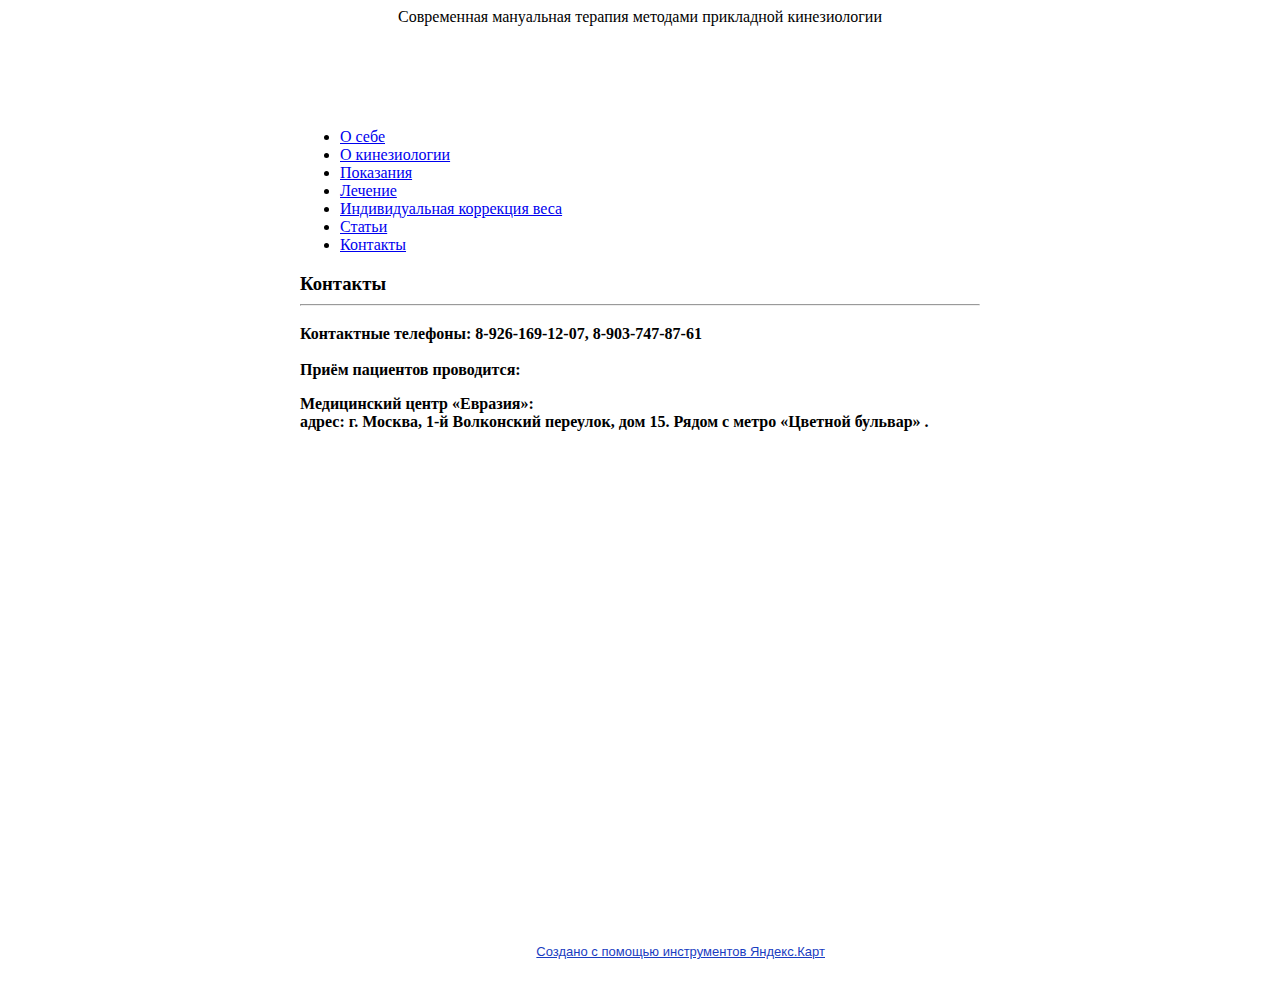
<file: kontakty.html>
<!DOCTYPE HTML PUBLIC "-//W3C//DTD HTML 4.01 Transitional//EN">
<html xmlns="http://www.w3.org/1999/xhtml" lang="ru-RU">

<head profile="http://gmpg.org/xfn/11">
	<meta http-equiv="Content-Type" content="text/html; charset=UTF-8" />
	<meta name="keywords" content="Прикладная кинезиология, мануальная терапия, коррекция веса, гомеопатия" />	
	<meta name="description" content="Прикладная кинезиология. Эффективные и безопасные методы диагностики и лечения болезней." />

	<title>Прикладная кинезиология. Доктор Львов. Контакты</title>

	<style type="text/css" media="screen">
		@import url( http://www.doctor-lvov.ru/wp-content/themes/kineziology-brown/style.css );
	</style>
	<script type="text/javascript" src="http://www.doctor-lvov.ru/wp-content/themes/kineziology-brown/jquery-1.2.6.js"></script>
	<script type="text/javascript" src="http://www.doctor-lvov.ru/wp-content/themes/kineziology-brown/ie.js"></script>


	<link rel="pingback" href="http://www.doctor-lvov.ru/xmlrpc.php" />
		<link rel='archives' title='Август 2013' href='http://www.doctor-lvov.ru/2013/08' />
	<link rel='archives' title='Сентябрь 2011' href='http://www.doctor-lvov.ru/2011/09' />
	<link rel='archives' title='Август 2011' href='http://www.doctor-lvov.ru/2011/08' />
	<link rel='archives' title='Декабрь 2010' href='http://www.doctor-lvov.ru/2010/12' />
	<link rel='archives' title='Март 2010' href='http://www.doctor-lvov.ru/2010/03' />
	<link rel='archives' title='Август 2009' href='http://www.doctor-lvov.ru/2009/08' />
	<link rel='archives' title='Сентябрь 2008' href='http://www.doctor-lvov.ru/2008/09' />
		<link rel='dns-prefetch' href='//s.w.org' />
		<script type="text/javascript">
			window._wpemojiSettings = {"baseUrl":"https:\/\/s.w.org\/images\/core\/emoji\/11\/72x72\/","ext":".png","svgUrl":"https:\/\/s.w.org\/images\/core\/emoji\/11\/svg\/","svgExt":".svg","source":{"concatemoji":"http:\/\/www.doctor-lvov.ru\/wp-includes\/js\/wp-emoji-release.min.js?ver=5.0.4"}};
			!function(a,b,c){function d(a,b){var c=String.fromCharCode;l.clearRect(0,0,k.width,k.height),l.fillText(c.apply(this,a),0,0);var d=k.toDataURL();l.clearRect(0,0,k.width,k.height),l.fillText(c.apply(this,b),0,0);var e=k.toDataURL();return d===e}function e(a){var b;if(!l||!l.fillText)return!1;switch(l.textBaseline="top",l.font="600 32px Arial",a){case"flag":return!(b=d([55356,56826,55356,56819],[55356,56826,8203,55356,56819]))&&(b=d([55356,57332,56128,56423,56128,56418,56128,56421,56128,56430,56128,56423,56128,56447],[55356,57332,8203,56128,56423,8203,56128,56418,8203,56128,56421,8203,56128,56430,8203,56128,56423,8203,56128,56447]),!b);case"emoji":return b=d([55358,56760,9792,65039],[55358,56760,8203,9792,65039]),!b}return!1}function f(a){var c=b.createElement("script");c.src=a,c.defer=c.type="text/javascript",b.getElementsByTagName("head")[0].appendChild(c)}var g,h,i,j,k=b.createElement("canvas"),l=k.getContext&&k.getContext("2d");for(j=Array("flag","emoji"),c.supports={everything:!0,everythingExceptFlag:!0},i=0;i<j.length;i++)c.supports[j[i]]=e(j[i]),c.supports.everything=c.supports.everything&&c.supports[j[i]],"flag"!==j[i]&&(c.supports.everythingExceptFlag=c.supports.everythingExceptFlag&&c.supports[j[i]]);c.supports.everythingExceptFlag=c.supports.everythingExceptFlag&&!c.supports.flag,c.DOMReady=!1,c.readyCallback=function(){c.DOMReady=!0},c.supports.everything||(h=function(){c.readyCallback()},b.addEventListener?(b.addEventListener("DOMContentLoaded",h,!1),a.addEventListener("load",h,!1)):(a.attachEvent("onload",h),b.attachEvent("onreadystatechange",function(){"complete"===b.readyState&&c.readyCallback()})),g=c.source||{},g.concatemoji?f(g.concatemoji):g.wpemoji&&g.twemoji&&(f(g.twemoji),f(g.wpemoji)))}(window,document,window._wpemojiSettings);
		</script>
		<style type="text/css">
img.wp-smiley,
img.emoji {
	display: inline !important;
	border: none !important;
	box-shadow: none !important;
	height: 1em !important;
	width: 1em !important;
	margin: 0 .07em !important;
	vertical-align: -0.1em !important;
	background: none !important;
	padding: 0 !important;
}
</style>
<link rel='stylesheet' id='wp-block-library-css'  href='http://www.doctor-lvov.ru/wp-includes/css/dist/block-library/style.min.css?ver=5.0.4' type='text/css' media='all' />
<link rel='https://api.w.org/' href='http://www.doctor-lvov.ru/wp-json/' />
<link rel="EditURI" type="application/rsd+xml" title="RSD" href="http://www.doctor-lvov.ru/xmlrpc.php?rsd" />
<link rel="wlwmanifest" type="application/wlwmanifest+xml" href="http://www.doctor-lvov.ru/wp-includes/wlwmanifest.xml" /> 
<meta name="generator" content="WordPress 5.0.4" />
<link rel="canonical" href="http://www.doctor-lvov.ru/kontakty" />
<link rel='shortlink' href='http://www.doctor-lvov.ru/?p=53' />
<link rel="alternate" type="application/json+oembed" href="http://www.doctor-lvov.ru/wp-json/oembed/1.0/embed?url=http%3A%2F%2Fwww.doctor-lvov.ru%2Fkontakty" />
<link rel="alternate" type="text/xml+oembed" href="http://www.doctor-lvov.ru/wp-json/oembed/1.0/embed?url=http%3A%2F%2Fwww.doctor-lvov.ru%2Fkontakty&#038;format=xml" />
</head>              
<body>
<table id="wrapper" width="100%" height="100%" cellpadding="0" cellspacing="0">
	<tr id="head_x_tex" height="120px">
		<td>
			<div id="head">
				<table height="120px" align="center" cellpadding="0" cellspacing="0">
					<tr valign="top">
						<td id="header">
								<div id="epigraph">
									Современная мануальная терапия методами прикладной кинезиологии								</div>
						</td>
					</tr>
				</table>
			</div>
		</td>
	</tr>
	<tr id="main_y_tex" height="100%">
		<td>
			<div id="main_center">
				<table height="100%" align="center" cellpadding="0" cellspacing="0">
					<tr>
						<td>
						
<div id="content">
<div id="sidebar">

<!-- begin sidebar -->
<div id="menu">

<ul>
	<li class="page_item page-item-2 current_page_item"><a href="http://www.doctor-lvov.ru/">О себе</a></li>
<li class="page_item page-item-4"><a href="http://www.doctor-lvov.ru/o-kineziologii.html">О кинезиологии</a></li>
<li class="page_item page-item-24"><a href="http://www.doctor-lvov.ru/pokazaniya.html">Показания</a></li>
<li class="page_item page-item-38"><a href="http://www.doctor-lvov.ru/lechenie.html">Лечение</a></li>
<li class="page_item page-item-137"><a href="http://www.doctor-lvov.ru/individualnaya-korrekciya-vesa.html">Индивидуальная коррекция веса</a></li>
<li class="page_item page-item-280"><a href="http://www.doctor-lvov.ru/stati.html">Статьи</a></li>
<li class="page_item page-item-53"><a href="http://www.doctor-lvov.ru/kontakty.html">Контакты</a></li>

</ul>
</div>
<!-- end sidebar -->
</div>


<div id="main_wrapper">
			<div id="main">
			
						<div class="post" id="post-53">
				 
				 
										<h3 class="storytitle">
						Контакты					<hr>
					</h3>
										
				
				
				<div class="storycontent">
					<p style="margin-bottom:0.14in;"><strong>Контактные телефоны: </strong><strong>8-926-169-12-07, 8-903-747-87-61<br />
</strong><br />
<strong>Приём   пациентов проводится:</strong></p>
<p style="margin-bottom:0.14in;"><strong>Медицинский центр «Евразия»:</strong><br />
<strong>адрес: г. Москва, 1-й Волконский переулок, дом 15. Рядом с метро «Цветной бульвар» .</strong></p>
<div id="ymaps-map-id_13392668994492618138182" style="width: 680px; height: 500px;"></div>
<div style="width: 525px; text-align: right;"><a href="http://api.yandex.ru/maps/tools/constructor/?lang=ru-RU" target="_blank" style="color: #1A3DC1; font: 13px Arial,Helvetica,sans-serif;">Создано с помощью инструментов Яндекс.Карт</a></div>
<p><script type="text/javascript">function fid_13392668994492618138182(ymaps) {var map = new ymaps.Map("ymaps-map-id_13392668994492618138182", {center: [37.619481895626855, 55.77348403681064], zoom: 16, type: "yandex#map"});map.controls.add("zoomControl").add("mapTools").add(new ymaps.control.TypeSelector(["yandex#map", "yandex#satellite", "yandex#hybrid", "yandex#publicMap"]));map.behaviors.enable('scrollZoom');map.geoObjects.add(new ymaps.Placemark([37.620762867322895, 55.7716821052507], {balloonContent: '<img src="http://www.ru03.ru/images/Contakts-2.jpg">'}, {preset: "twirl#lightblueDotIcon"})).add(new ymaps.Placemark([37.621030450900086, 55.77340756886001], {balloonContent: '<img src="http://www.ru03.ru/images/Contakts-3.jpg">'}, {preset: "twirl#lightblueDotIcon"})).add(new ymaps.Placemark([37.6200488757835, 55.7739579894449], {balloonContent: '<img src="http://www.ru03.ru/images/Contakts-4.jpg">'}, {preset: "twirl#lightblueDotIcon"})).add(new ymaps.Placemark([37.61895453450431, 55.7739942721205], {balloonContent: '<img src="http://www.ru03.ru/images/Contakts-8.jpg">'}, {preset: "twirl#lightblueDotIcon"})).add(new ymaps.Placemark([37.61875068661982, 55.774683669100156], {balloonContent: '<img src="http://www.ru03.ru/images/Contakts-13.jpg">'}, {preset: "twirl#lightblueDotIcon"})).add(new ymaps.Placemark([37.61736026890154, 55.77445165383513], {balloonContent: '<img src="http://www.ru03.ru/images/Contakts-15.jpg">'}, {preset: "twirl#lightblueDotIcon"})).add(new ymaps.Placemark([37.61660925037734, 55.77454236059295], {balloonContent: '<img src="http://www.ru03.ru/images/Contakts-16.jpg">'}, {preset: "twirl#lightblueDotIcon"})).add(new ymaps.Placemark([37.618164931604255, 55.77490519872261], {balloonContent: '<img src="http://www.ru03.ru/images/vhod.jpg">'}, {preset: "twirl#lightblueDotIcon"})).add(new ymaps.Polyline([[37.62063624007636, 55.77167447406177], [37.62093664748604, 55.77166842631248], [37.62091518981391, 55.773398046003585], [37.620022126298615, 55.77392851978447], [37.61879903898781, 55.77388014052318], [37.618683856646385, 55.77463014638254], [37.617061418886, 55.774518400516946], [37.61700777470572, 55.774851001250624], [37.618220133180444, 55.77486309576905]], {balloonContent: 'Маршрут к клинике "Евразия"'}, {strokeColor: "ff0000", strokeWidth: 5, strokeOpacity: 0.8}));};</script><br />
<script type="text/javascript" src="http://api-maps.yandex.ru/2.0/?coordorder=longlat&amp;load=package.full&amp;wizard=constructor&amp;lang=ru-RU&amp;onload=fid_13392668994492618138182"></script></p>
				</div>

				<div class="feedback">
										<span></span>				</div>
				
			</div>
			
			
<h2 id="comments">
</h2>






			
						</div><!--main-->
</div>	
		
		
							</div><!--content-->
						</td>
					</tr>
				</table>
					
			</div>			
		</td>
	</tr>
</table>



<script type='text/javascript' src='http://www.doctor-lvov.ru/wp-includes/js/wp-embed.min.js?ver=5.0.4'></script>
 

</body>
<script type="text/javascript">
var gaJsHost = (("https:" == document.location.protocol) ? "https://ssl." : "http://www.");
document.write(unescape("%3Cscript src='" + gaJsHost + "google-analytics.com/ga.js' type='text/javascript'%3E%3C/script%3E"));
</script>
<script type="text/javascript">
var pageTracker = _gat._getTracker("UA-5631500-1");
pageTracker._trackPageview();
</script>
</html>
</file>
